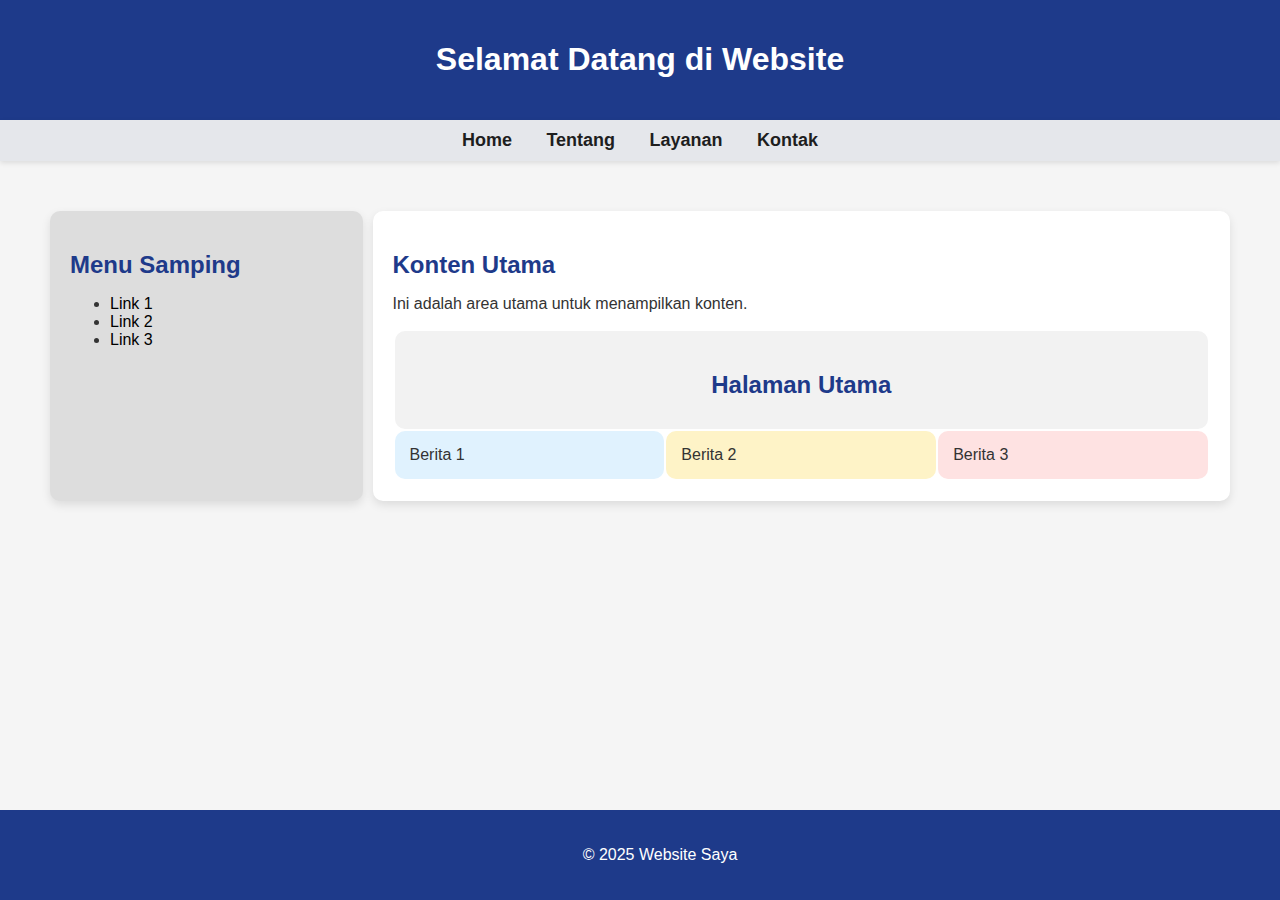
<file: index.html>
<!DOCTYPE html>
<html lang="id">
  <head>
    <meta charset="UTF-8" />
    <meta name="viewport" content="width=device-width, initial-scale=1.0" />
    <title>Halaman Web dengan CSS</title>
    <link rel="stylesheet" href="style.css" />
  </head>
  <body>
    <header>
      <h1>Selamat Datang di Website</h1>
    </header>

    <nav>
      <ul>
        <li><a href="#">Home</a></li>
        <li><a href="#">Tentang</a></li>
        <li><a href="#">Layanan</a></li>
        <li><a href="#">Kontak</a></li>
      </ul>
    </nav>

    <div class="container">
      <aside class="sidebar">
        <h2>Menu Samping</h2>
        <ul>
          <li><a href="#">Link 1</a></li>
          <li><a href="#">Link 2</a></li>
          <li><a href="#">Link 3</a></li>
        </ul>
      </aside>

      <main class="content">
        <h2>Konten Utama</h2>
        <p>Ini adalah area utama untuk menampilkan konten.</p>

        <table border="1" width="100%">
          <tr>
            <td
              colspan="3"
              style="
                background-color: #f2f2f2;
                text-align: center;
                padding: 20px;
              "
            >
              <h2>Halaman Utama</h2>
            </td>
          </tr>
          <tr>
            <td style="background-color: #e0f2fe; width: 33%; padding: 15px">
              Berita 1
            </td>
            <td style="background-color: #fef3c7; width: 33%; padding: 15px">
              Berita 2
            </td>
            <td style="background-color: #fee2e2; width: 33%; padding: 15px">
              Berita 3
            </td>
          </tr>
        </table>
      </main>
    </div>

    <footer>
      <p>&copy; 2025 Website Saya</p>
    </footer>
  </body>
</html>
</file>
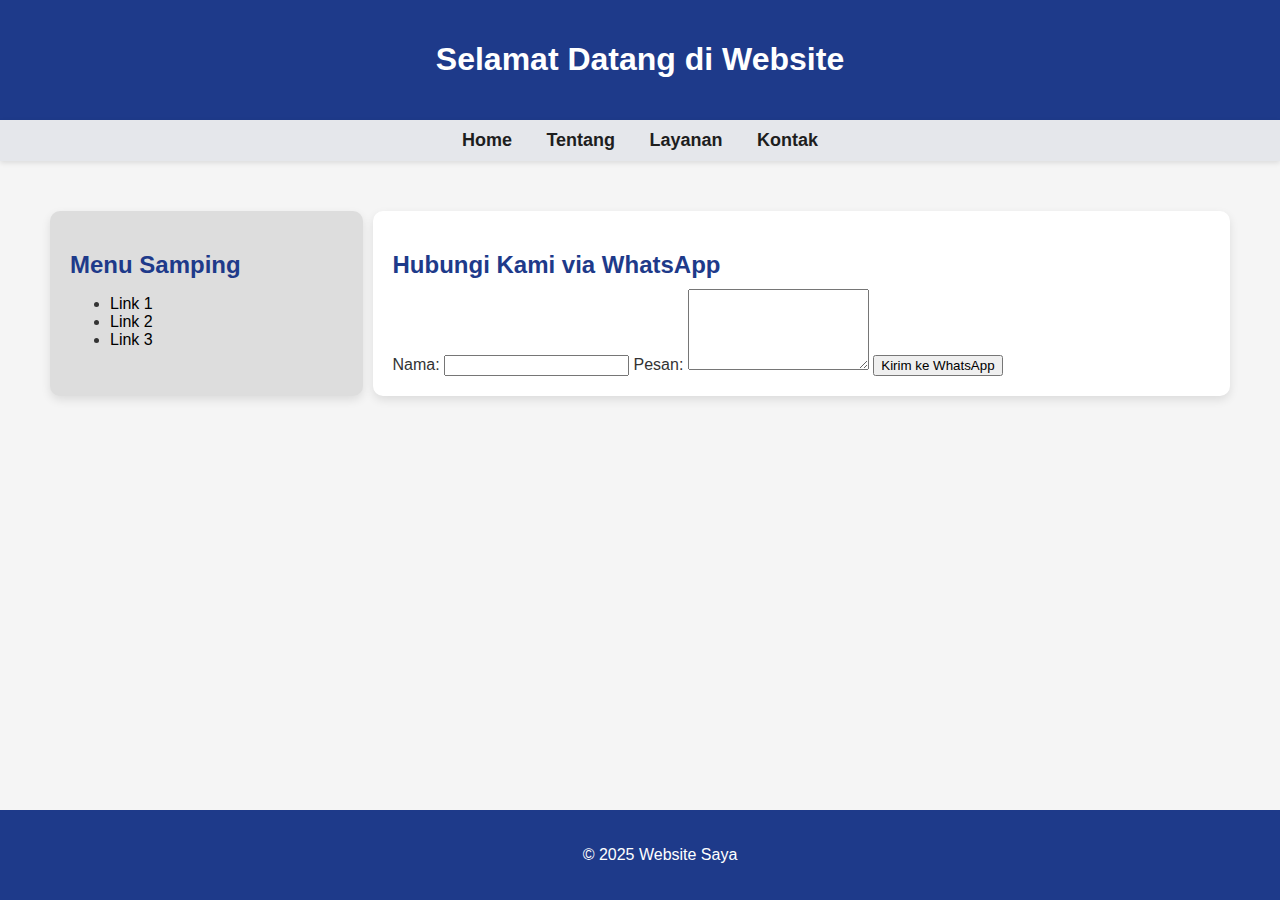
<file: kontak.html>
<!DOCTYPE html>
<html lang="id">
<head>
    <meta charset="UTF-8">
    <meta name="viewport" content="width=device-width, initial-scale=1.0">
    <title>Halaman Web dengan CSS</title>
    <link rel="stylesheet" href="style.css">
</head>
<body>
    <header>
        <h1>Selamat Datang di Website</h1>
    </header>
    
    <nav>
    <ul>
        <li><a href="index.html">Home</a></li>
        <li><a href="#">Tentang</a></li>
        <li><a href="#">Layanan</a></li>
        <li><a href="#">Kontak</a></li>
    </ul>
</nav>

<div class="container">
    <aside class="sidebar">
        <h2>Menu Samping</h2>
        <ul>
            <li><a href="#">Link 1</a></li>
            <li><a href="#">Link 2</a></li>
            <li><a href="#">Link 3</a></li>
        </ul>
    </aside>
    <main class="content">
     <h2>Hubungi Kami via WhatsApp</h2>
     <form id="formWA">
        <label for="nama">Nama:</label>
        <input type="text" id="nama" name="nama" required>
        <label for="pesan">Pesan:</label>
        <textarea id="pesan" name="pesan" rows="5" required></textarea>
        <button type="submit">Kirim ke WhatsApp</button>
    </form>
    </main>
</div>
<footer>
    <p>&copy; 2025 Website Saya</p>
</footer>
  <script>
    document.getElementById("formWA").addEventListener("submit", function(event) {
      event.preventDefault();

      // Ambil nilai input
      var nama = document.getElementById("nama").value;
      var pesan = document.getElementById("pesan").value;

      // Nomor WhatsApp tujuan (gunakan format internasional, tanpa + atau 0 di depan)
      var noWA = "6287796400973"; // ganti dengan nomor kamu sendiri

      // Gabungkan pesan
      var teks = `Halo, saya ${nama}.%0A${pesan}`;

      // Buka link WhatsApp
      window.open(`https://wa.me/${6289523260729}?text=${teks}`, "_blank");
    });
    
  </script>
  
</body>
</html>
</file>
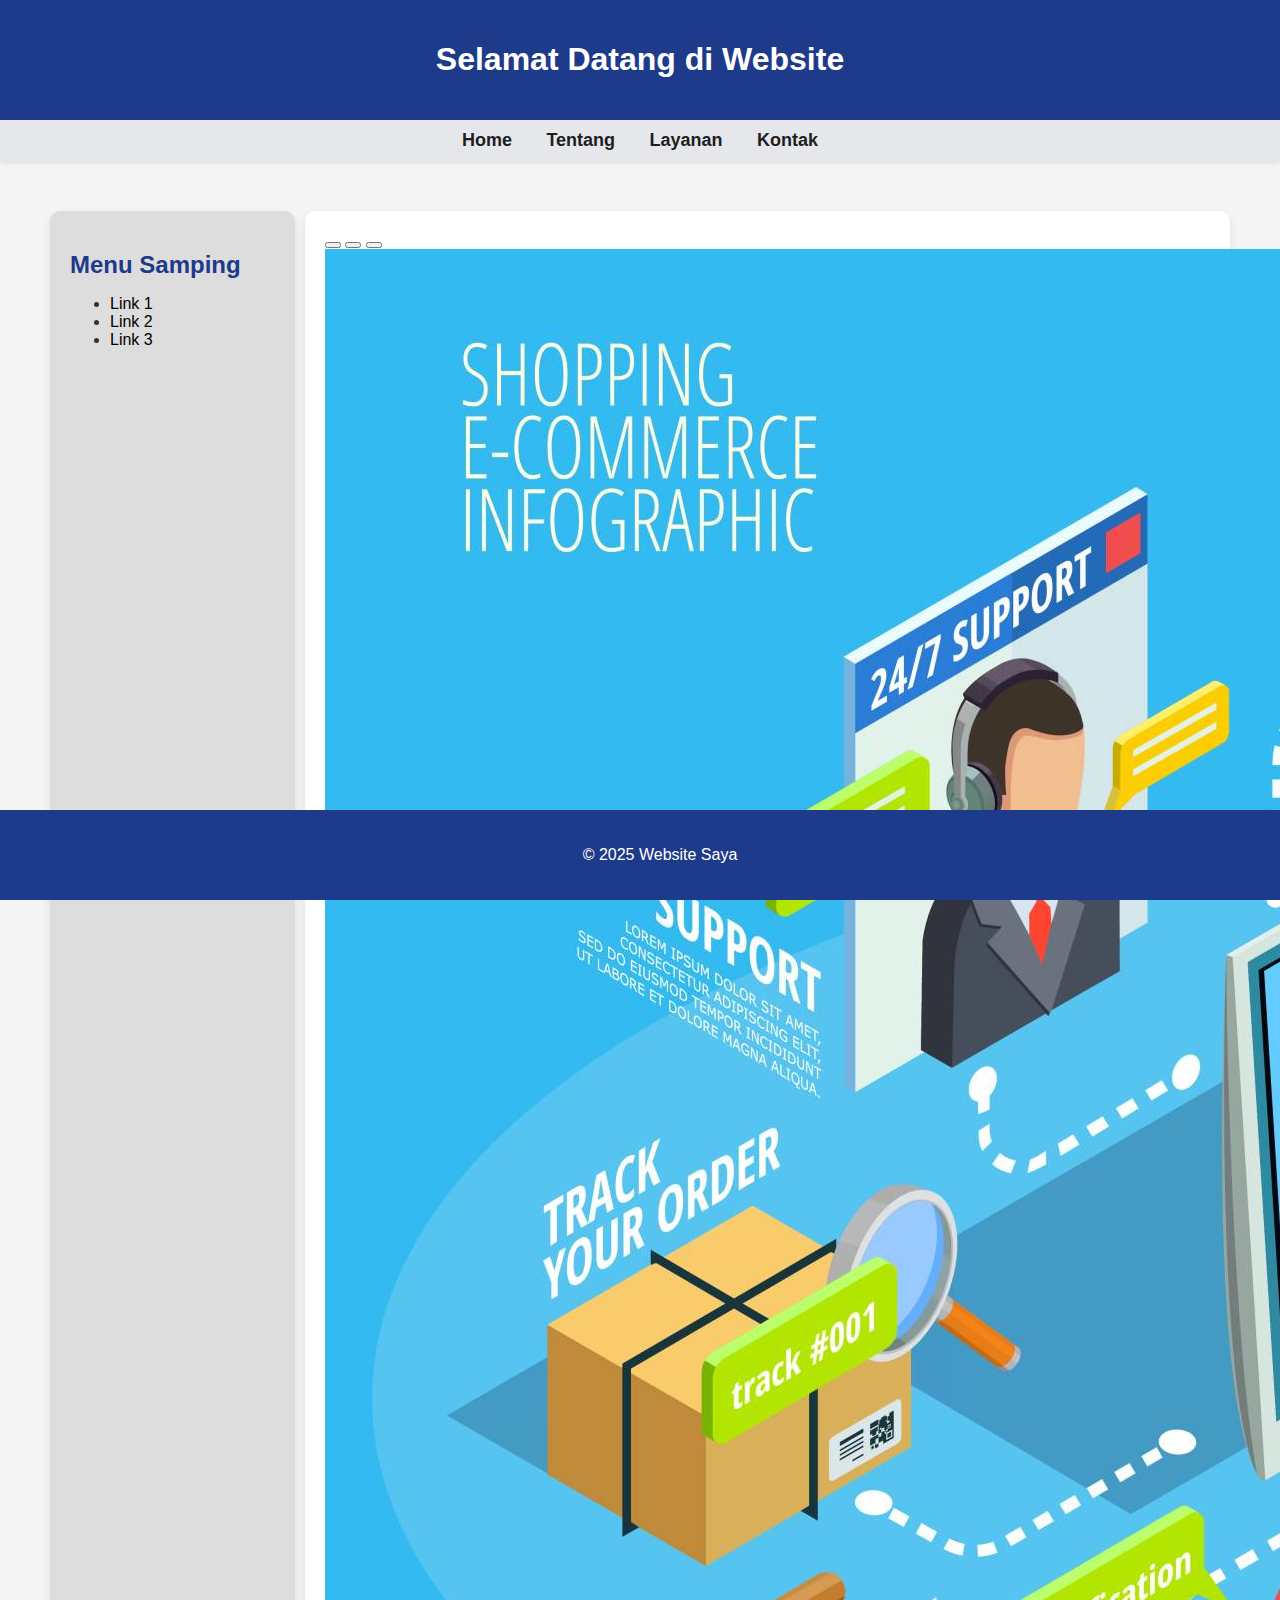
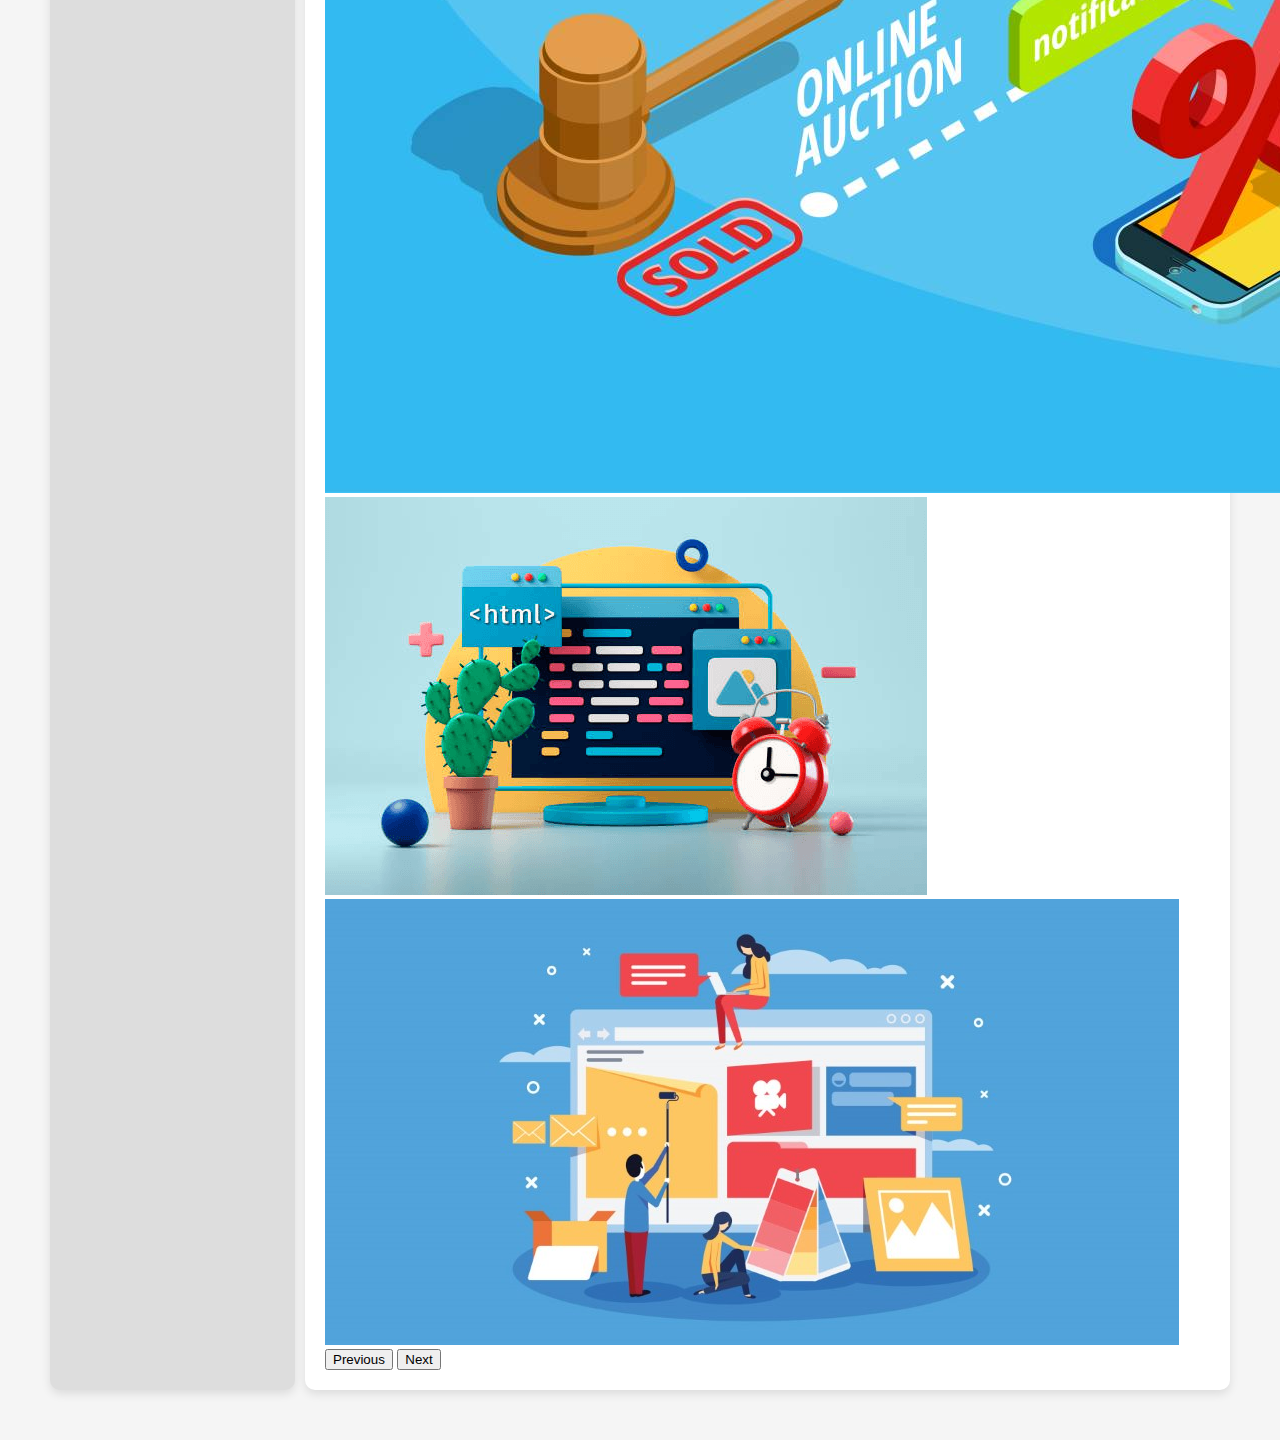
<file: layanan.html>
<!DOCTYPE html>
<html lang="en">
  <head>
    <meta charset="UTF-8" />
    <meta name="viewport" content="width=device-width, initial-scale=1.0" />
    <link
      href="https://cdn.jsdelivr.net/npm/bootstrap@5.3.5/dist/css/bootstrap.min.css"
      rel="stylesheet"
      integrity="sha384-SgOJa3DmI69IUzQ2PVdRZhwQ+dy64/BUtbMJw1MZ8t5HZApcHrRKUc4W0kG879m7"
      crossorigin="anonymous"
    />
    <link rel="stylesheet" href="style.css" />
    <title>Layanan</title>
  </head>
  <body>
    <header>
      <h1>Selamat Datang di Website</h1>
    </header>

    <nav>
      <ul>
        <li><a href="index.html">Home</a></li>
        <li><a href="#">Tentang</a></li>
        <li><a href="layanan.html">Layanan</a></li>
        <li><a href="kontak.html">Kontak</a></li>
      </ul>
    </nav>

    <div class="container">
      <aside class="sidebar">
        <h2>Menu Samping</h2>
        <ul>
          <li><a href="#">Link 1</a></li>
          <li><a href="#">Link 2</a></li>
          <li><a href="#">Link 3</a></li>
        </ul>
      </aside>

      <main class="content">
        <div id="carouselExampleIndicators" class="carousel slide">
          <div class="carousel-indicators">
            <button
              type="button"
              data-bs-target="#carouselExampleIndicators"
              data-bs-slide-to="0"
              class="active"
              aria-current="true"
              aria-label="Slide 1"
            ></button>
            <button
              type="button"
              data-bs-target="#carouselExampleIndicators"
              data-bs-slide-to="1"
              aria-label="Slide 2"
            ></button>
            <button
              type="button"
              data-bs-target="#carouselExampleIndicators"
              data-bs-slide-to="2"
              aria-label="Slide 3"
            ></button>
          </div>
          <div class="carousel-inner">
            <div class="carousel-item active">
              <img src="jasaweb5.png" class="d-block w-100 h-100" alt="..." />
            </div>
            <div class="carousel-item">
              <img src="jasaweb2.png" class="d-block w-100 h-100" alt="..." />
            </div>
            <div class="carousel-item">
              <img src="jasaweb4.png" class="d-block w-100 h-100" alt="..." />
            </div>
          </div>
          <button
            class="carousel-control-prev"
            type="button"
            data-bs-target="#carouselExampleIndicators"
            data-bs-slide="prev"
          >
            <span class="carousel-control-prev-icon" aria-hidden="true"></span>
            <span class="visually-hidden">Previous</span>
          </button>
          <button
            class="carousel-control-next"
            type="button"
            data-bs-target="#carouselExampleIndicators"
            data-bs-slide="next"
          >
            <span class="carousel-control-next-icon" aria-hidden="true"></span>
            <span class="visually-hidden">Next</span>
          </button>
        </div>
      </main>
    </div>

    <footer>
      <p>&copy; 2025 Website Saya</p>
    </footer>

    <script
      src="https://cdn.jsdelivr.net/npm/bootstrap@5.3.5/dist/js/bootstrap.bundle.min.js"
      integrity="sha384-k6d4wzSIapyDyv1kpU366/PK5hCdSbCRGRCMv+eplOQJWyd1fbcAu9OCUj5zNLiq"
      crossorigin="anonymous"
    ></script>
  </body>
</html>
</file>
<file: style.css>
body {
  font-family: Arial, sans-serif;
  margin: 0;
  padding: 0;
  background-color: #f5f5f5;
  color: #333;
}

header {
  background: #1e3a8a;
  color: white;
  padding: 20px;
  text-align: center;
  box-shadow: 0px 4px 10px rgba(0, 0, 0, 0.2);
}

nav {
  background: #e5e7eb;
  padding: 10px;
  box-shadow: 0px 2px 5px rgba(0, 0, 0, 0.1);
}

nav ul {
  list-style: none;
  padding: 0;
  margin: 0;
  text-align: center;
}

nav ul li {
  display: inline;
  margin: 0 15px;
}

nav ul li a {
  color: #1e1e1e;
  text-decoration: none;
  font-size: 18px;
  font-weight: bold;
  position: relative;
  transition: color 0.3s ease;
}
nav ul li a::after {
  content: "";
  display: block;
  width: 0;
  height: 2px;
  background: #e63946;
  transition: width 0.3s;
  position: absolute;
  left: 0;
  bottom: -5px;
}
nav ul li a:hover {
  color: #e63946;
}
nav ul li a:hover::after {
  width: 100%;
}

.container {
  display: flex;
  margin: 50px;
  gap: 10px;
}

.sidebar {
  width: 25%;
  background: #ddd;
  padding: 20px;
  border-radius: 10px;
  box-shadow: 0px 4px 10px rgba(0, 0, 0, 0.1);
}
.sidebar:hover {
  background: #d1d5db;
}
  
.sidebar ul li a {
  text-decoration: none;
  color: black;
}
.sidebar ul li a:hover {
  color: #e63946;
}

.content {
  width: 75%;
  background: white;
  padding: 20px;
  border-radius: 10px;
  box-shadow: 0px 4px 10px rgba(0, 0, 0, 0.1);
}
.content table,
.content table td {
  border: none;
  border-radius: 10px;
}
.sidebar h2,
.content h2 {
  color: #1e3a8a;
  margin-bottom: 10px;
}
footer {
  background: #1e3a8a;
  color: white;
  text-align: center;
  padding: 20px;
  position: absolute;
  bottom: 0;
  width: 100%;
}
</file>
